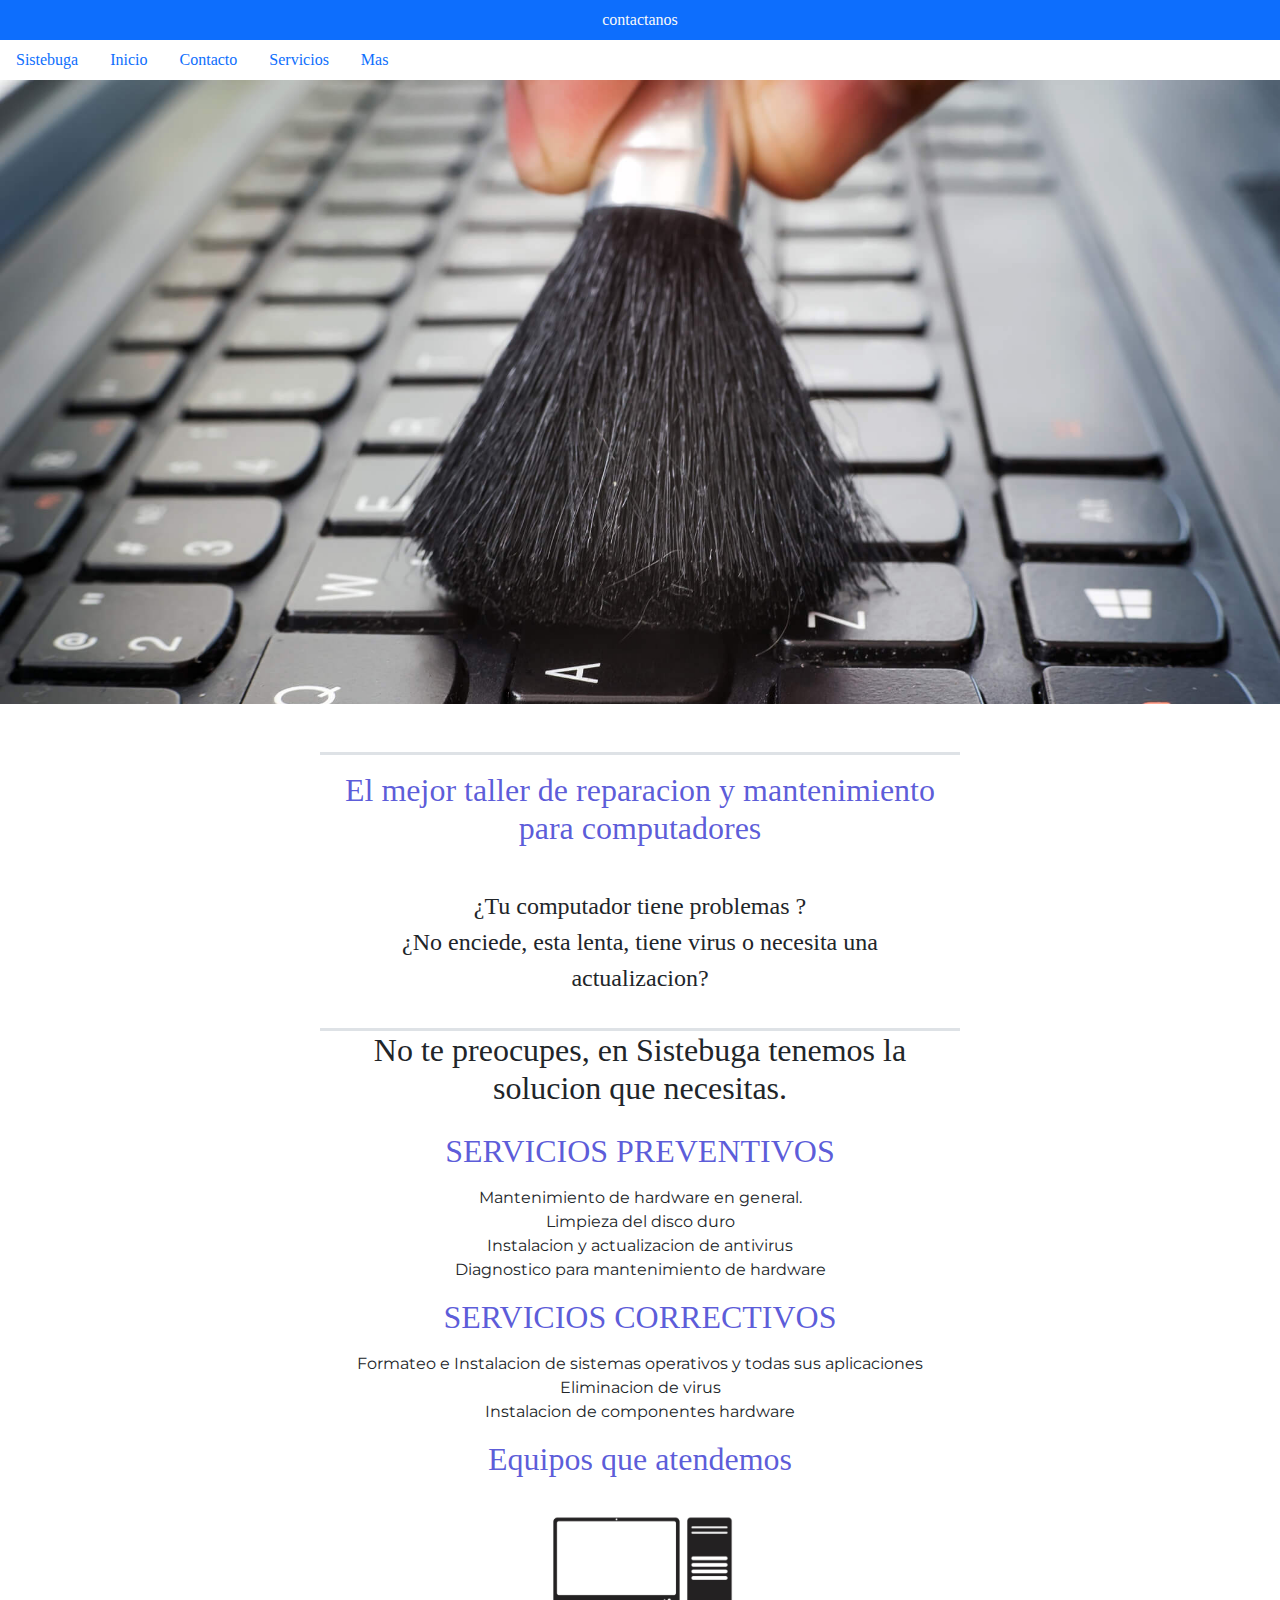
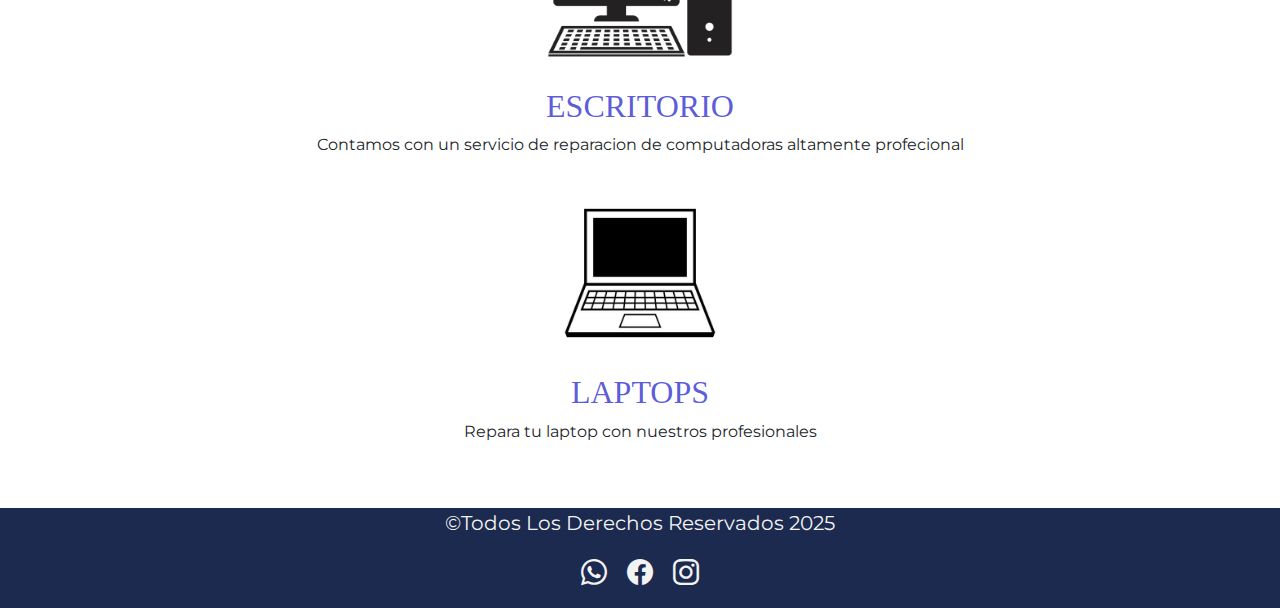
<file: index.html>
<!DOCTYPE html>
<html lang="en">
<head>
    <meta charset="UTF-8">
    <meta name="viewport" content="width=device-width, initial-scale=1.0">
    <title>Sistebuga</title>
    <link href="https://cdn.jsdelivr.net/npm/bootstrap@5.3.3/dist/css/bootstrap.min.css" 
    rel="stylesheet" integrity="sha384-QWTKZyjpPEjISv5WaRU9OFeRpok6YctnYmDr5pNlyT2bRjXh0JMhjY6hW+ALEwIH" 
    crossorigin="anonymous">
    <link rel="stylesheet" href="main.css">
    <a href="domicilio.html"></a>
    <a href="mas.html"></a>
    <link rel="stylesheet" href="https://cdn.jsdelivr.net/npm/bootstrap-icons@1.11.3/font/bootstrap-icons.min.css">

</head>
<body>
    <!----=========-->
    <!---ENCABEZADO-->
    <!----=========-->
    <header class="container-fluid bg-primary d-flex justify-content-center" id="titulo2">
        <p class="text-light mb-0 p-2 fs-6" >contactanos</p>

    </header >
    <section id="titulo2">
    <ul class="nav">
      <li class="nav-item">
        <a class="nav-link active"id="#Inicio" aria-current="page" href="#Inicio">Sistebuga</a>
      </li>
      <li class="nav-item">
        <a class="nav-link" href="#">Inicio</a>
      </li>
      <li class="nav-item">
        <a class="nav-link" href="domicilio.html">Contacto</a>
      </li>
      <li class="nav-item">
        <a class="nav-link" href="#servicios">Servicios</a>
      </li>
      <li class="nav-item">
        <a class="nav-link" href="mas.html">Mas</a>
      </li>
      <li class="nav-item">
        <a class="nav-link disabled" aria-disabled="true"></a>
      </li>
    </ul>
  </section>


   <!----=========-->
    <!---CARRUSEL-->
    <!----=========-->

    <div id="carouselExampleSlidesOnly" class="carousel slide" data-bs-ride="carousel">
      <div class="carousel-inner">


        <div class="carousel-item active" data-bs-interval="1200">
          <img src="Imágenes/re0.jpg" class="d-block w-100" alt="...">
        </div>
          
           <div class="carousel-item active" data-bs-interval="1200">
          <img src="Imágenes/0.jpg" class="d-block w-100" alt="...">
        </div>


        <div class="carousel-item"data-bs-interval="1200">
          <img src="Imágenes/1.jpg" class="d-block w-100" alt="...">
        </div>


        <div class="carousel-item"data-bs-interval="1200">
          <img src="Imágenes/2.webp" class="d-block w-100" alt="...">
        </div>

        <div class="carousel-item" data-bs-interval="1200">
          <img src="Imágenes/mantenimiento.jpg" class="d-block w-100" >
        </div>
     
          

        <div class="carousel-item"data-bs-interval="1200">
          <img src="Imágenes/15.jpg" class="d-block w-100" alt="...">
        </div>

        <div class="carousel-item"data-bs-interval="1200">
          <img src="Imágenes/16.webp" class="d-block w-100" alt="...">
        </div>
       
          

      </div>
        
    </div>

    <!----=========-->
    <!---INICIO-->
    <!----=========-->
    <section class="d-flex flex-column justify-content-center align-items-center pt-5 text-center w-50 m-auto" 
    id="ini">
      <h1 class="p-3 fs-2 border-top border-3" id="titulo1"> 
        El mejor taller de reparacion y mantenimiento para computadores</h1>
        <p class="p-3 fs-4" id="titulo2">
           ¿Tu computador tiene problemas
          ? <br>¿No enciede, esta lenta, tiene virus o necesita una actualizacion?
          <h1 class="d-flex fs-2 border-top border-3" id="titulo2" > 
            No te preocupes, en Sistebuga tenemos la solucion que necesitas. </h1>



        </p>
    </section>
    <!----=========-->
    <!---SERVICIOS-->
    <!----=========-->
    <section>
      <div class="servicios" id="servicios"> 
        <h1 class="mb-2 fs-2 text-center">SERVICIOS PREVENTIVOS</h1>
      </div>
     <div style="text-align: center;">
      <p id="PARRAFO" >
        <li>Mantenimiento de hardware en general.</li>
         <li>Limpieza del disco duro</li>
         <li>Instalacion y actualizacion de antivirus</li>
         <li>Diagnostico para mantenimiento de hardware</li>

      </p>
     </div>
     
       
    </section>

    <section>
      <div class="servicios" id="servicios">
      <h1 class="mb-2 fs-2 text-center">SERVICIOS CORRECTIVOS</h1>
    </div>
    <div style="text-align: center;">
      <p id="PARRAFO">
        <li>Formateo e Instalacion de sistemas operativos y todas sus aplicaciones</li>
        <li>Eliminacion de virus</li>
        <li>Instalacion de componentes hardware</li>
      </p>
    </div>
    </section>


    <!----=========-->
    <!---QUE EQUIPOS ATENDEMOS-->
    <!----=========-->

    <section> 
      <h1 class="mb-19 fs-2 text-center" id="computador1">Equipos que atendemos</h1>
      <div class="text-center">
        <img src="Imágenes/computador1.webp" class="rounded" width="200" height="200">
        <h2 class="text-center" id="computador1">ESCRITORIO</h2>
        <p>Contamos con un servicio de reparacion de computadoras altamente profecional</p>
      </div>
    </section>

    <section>
      <h1 class="mb-19 fs-2 text-center" ></h1>
      <div class="text-center">
        <img src="Imágenes/computador2.jpg" class="rounded" width="200" height="200">
        <h2 class="text-center" id="computador1">LAPTOPS</h2>
        <p>Repara tu laptop con nuestros profesionales </p>
    </section>
  
    </form>
    </div>

    <!----=========-->
    <!---final-->
    <!----=========-->

<br><br>


  <!----=========-->
    <!---redes sociales-->
    <!----=========-->
    <footer class="text-center" id="index.html">
      <p class="fs-5"> &copy;Todos Los Derechos Reservados 2025</p>
      <div id="iconos" >
          <a href="https://wa.me/+573181588304?Hola%20quiero%20mas%20informacion%20de">
            <i class="bi bi-whatsapp"></i></a>
            <a href="https://www.facebook.com/profile.php?id=61573052291939">
              <i class="bi bi-facebook"></i></a>
        <a href="https://www.instagram.com/sistebuga?igsh=M29sd3NxeHc5bGd6"><i class="bi bi-instagram"></i></a>  
    </div>
    




    

    




<script src="form.js"></script>

<script src="https://cdn.jsdelivr.net/npm/bootstrap@5.3.3/dist/js/bootstrap.bundle.min.js" integrity="sha384-YvpcrYf0tY3lHB60NNkmXc5s9fDVZLESaAA55NDzOxhy9GkcIdslK1eN7N6jIeHz" 
crossorigin="anonymous"></script>
</body>
</html>
</file>
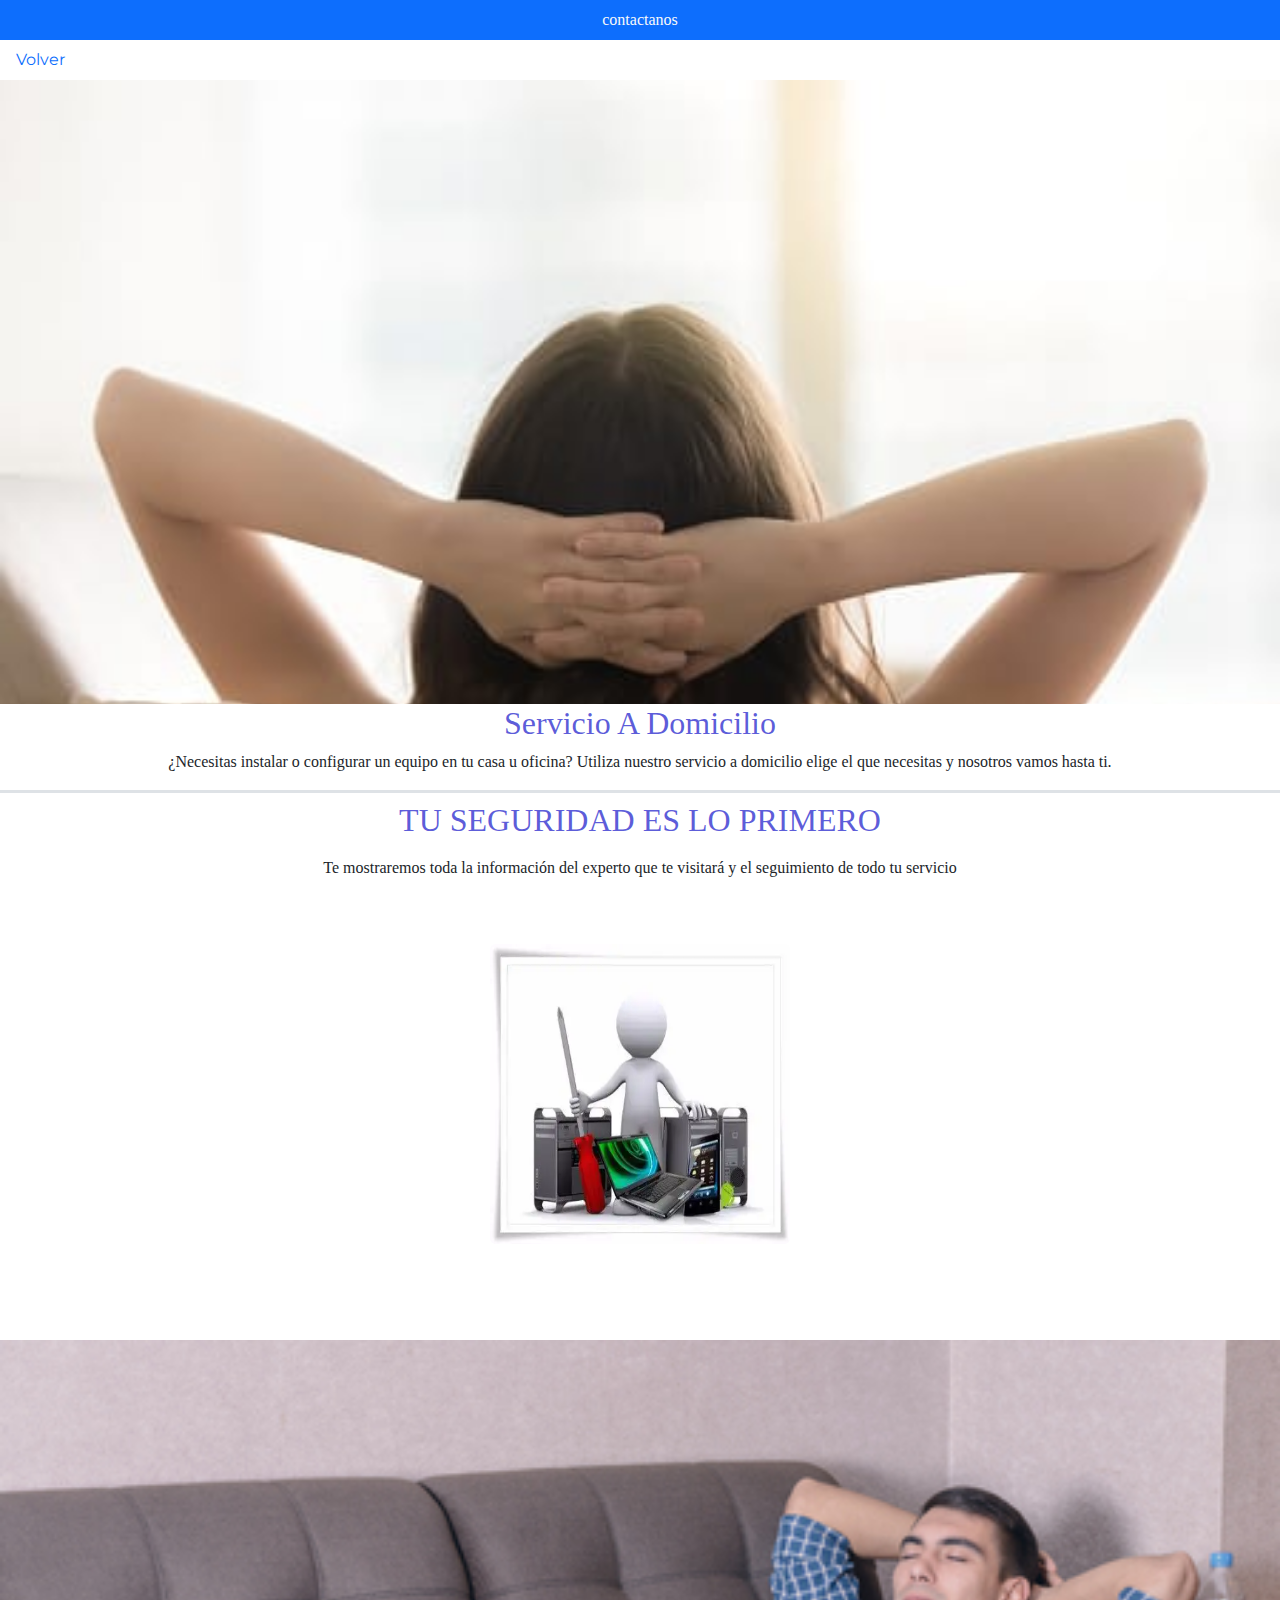
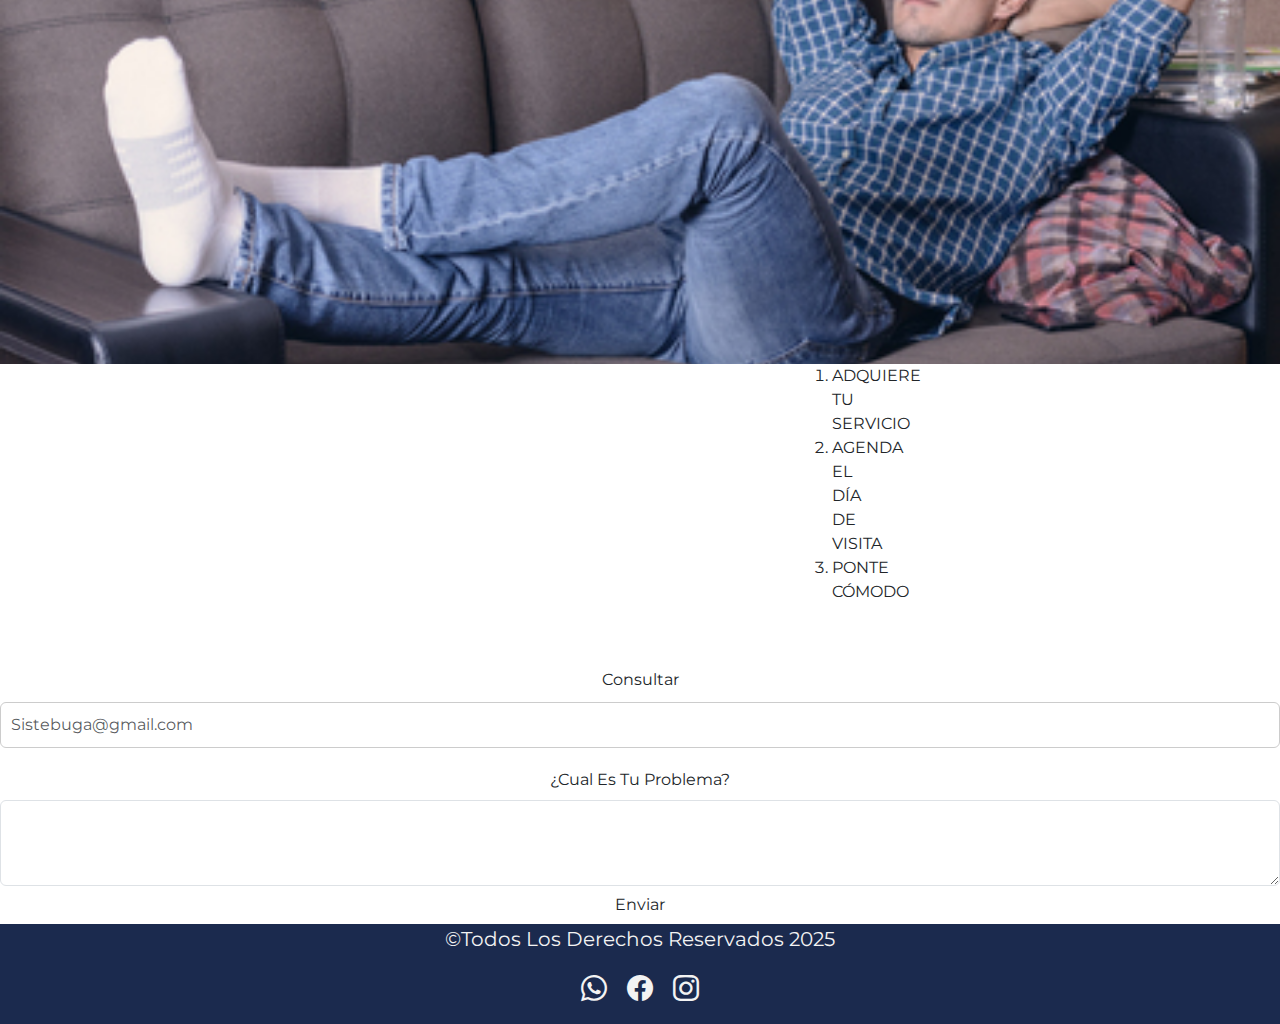
<file: domicilio.html>
<!DOCTYPE html>
<html lang="en">
<head>
    <meta charset="UTF-8">
    <meta name="viewport" content="width=device-width, initial-scale=1.0">
    <title>Document</title>
    <link href= "https://cdn.jsdelivr.net/npm/bootstrap@5.3.3/dist/css/bootstrap.min.css" rel="stylesheet" href="main.css"
    integrity="sha384-QWTKZyjpPEjISv5WaRU9OFeRpok6YctnYmDr5pNlyT2bRjXh0JMhjY6hW+ALEwIH" 
    crossorigin="anonymous">
    <link rel="stylesheet" href="main.css">
    <a href="index.html"></a> 
    <link rel="stylesheet" href="https://cdn.jsdelivr.net/npm/bootstrap-icons@1.11.3/font/bootstrap-icons.min.css">
    
</head>
<body>
<!----=========-->
    <!---ENCABEZADO-->
    <!----=========-->

<header class="container-fluid bg-primary d-flex justify-content-center" id="titulo2">
    <p class="text-light mb-0 p-2 fs-6">contactanos</p></header>


    <ul class="nav">
        <li class="nav-item" id="">
          <a class="nav-link active" aria-current="page" href="index.html">Volver</a>
        </li>
        <li class="nav-item">
          <a class="nav-link" href="#"></a>
        </li>
        <li class="nav-item">
          <a class="nav-link" href="#"></a>
        </li>
        <li class="nav-item">
          <a class="nav-link disabled" aria-disabled="true"></a>
        </li>
      </ul>

      <!----=========-->
    <!---CAROUSEL-->
    <!----=========-->

      <div id="carouselExampleSlidesOnly" class="carousel slide" data-bs-ride="carousel">
        <div class="carousel-inner">

          <div class="carousel-item active"data-bs-interval="2200">
            <img src="Imágenes/relajo.jpg" class="d-block w-100" alt="...">
          </div>

          <div class="carousel-item"data-bs-interval="2200">
            <img src="Imágenes/r1.jpg" class="d-block w-100" alt="...">
          </div>


          <div class="carousel-item"data-bs-interval="2200">
            <img src="Imágenes/r2.webp" class="d-block w-100" alt="...">
          </div>
          
          <div class="carousel-item"data-bs-interval="2200">
            <img src="Imágenes/17.jpg" class="d-block w-100" alt="...">
          </div>

          <div class="carousel-item"data-bs-interval="2200">
            <img src="Imágenes/16.webp" class="d-block w-100" alt="...">
          </div>


        </div>
      </div>
 <!----=========-->
    <!---SERVIVIO A DOMICILIO-->
    <!----=========-->
      <section > 
        <h1 class="mb-19 fs-2 text-center" id="domi" >Servicio A Domicilio</h1>
        <div class="text-center">
          <p class="text-center" id="Domi">¿Necesitas instalar o configurar un equipo en tu casa u oficina?
             Utiliza nuestro servicio a domicilio elige el que necesitas y nosotros 
             vamos hasta ti.
          </p>
        </div>
      </section>

<!----=========-->
    <!---SERVIVIO A DOMICILIO-->
    <!----=========-->


      <div class="text-center">
      <h1 class="p-2 fs-2 border-top border-3" id="domi">TU SEGURIDAD ES LO PRIMERO </h1>
      
         <p class="text-center" id="Domi">Te mostraremos toda la
           información del experto que te visitará y
            el seguimiento de todo tu servicio</p>
            <br><br>
            <img src="Imágenes/www.soportetecno.com-01-1.webp" class="rounded" width="300"
         height="300">
       
      </div>


<br><br>
<br><br>

<!----=========-->
    <!---SERVIVIO A DOMICILIO-->
    <!----=========-->
    <div id="carouselExampleSlidesOnly" class="carousel slide" data-bs-ride="carousel">
      <div class="carousel-inner">
        <div class="carousel-item active" data-bs-interval="2200">
          <img src="Imágenes/2rela.jpg" class="d-block w-100" alt="...">
        </div>
        <div class="carousel-item" data-bs-interval="2200">
          <img src="Imágenes/confianza.webp" class="d-block w-100" alt="...">
        </div>
        <div class="carousel-item">
          <img src="Imágenes/confianza1.jpg" class="d-block w-100" alt="...">
        </div>
      </div>
    </div>

    </section>
        <div id="ser">

          <ol class="text-center">
            <li>ADQUIERE TU SERVICIO</li>
            <li>AGENDA EL DÍA DE VISITA</li>
            <li>PONTE CÓMODO</li>
          </ol>

        </div>
      
         
       
      <br><br>
      
<!----=========-->
    <!---FORMULARIO-->
    <!----=========-->


    <div class= "text-center" id="formulario">
      <label for="exampleFormControlInput1" class="form-label">Consultar</label>
      <input type="email" class="form-control" id="exampleFormControlInput1" placeholder="Sistebuga@gmail.com"> 
    </div>
    <div class="text-center">
        <label for="exampleFormControlTextarea1" class="form-label">¿Cual Es Tu Problema?</label>
      <textarea class="form-control" id="exampleFormControlTextarea1" rows="3"></textarea>
      
    </div>



    <div class="text-center" id="loginContainer">
        <button onclick="showWelcome()" type="button" class="btn">Enviar</button>
    </div>

   <!----=========-->
    <!---redes sociales-->
    <!----=========-->
    <footer class="text-center" id="index.html">
      <p class="fs-5"> &copy;Todos Los Derechos Reservados 2025</p>
      <div id="iconos" >
          <a href="https://wa.me/+573181588304?Hola%20quiero%20mas%20informacion%20de">
            <i class="bi bi-whatsapp"></i></a>
            <a href="https://www.facebook.com/profile.php?id=61573052291939">
              <i class="bi bi-facebook"></i></a>
        <a href="https://www.instagram.com/sistebuga?igsh=M29sd3NxeHc5bGd6"><i class="bi bi-instagram"></i></a>  
    </div>
  




<script src="form.js"></script>

      <script src="https://cdn.jsdelivr.net/npm/bootstrap@5.3.3/dist/js/bootstrap.bundle.min.js" 
      integrity="sha384-YvpcrYf0tY3lHB60NNkmXc5s9fDVZLESaAA55NDzOxhy9GkcIdslK1eN7N6jIeHz"
       crossorigin="anonymous">
      </script>
</body>
</html>
</file>
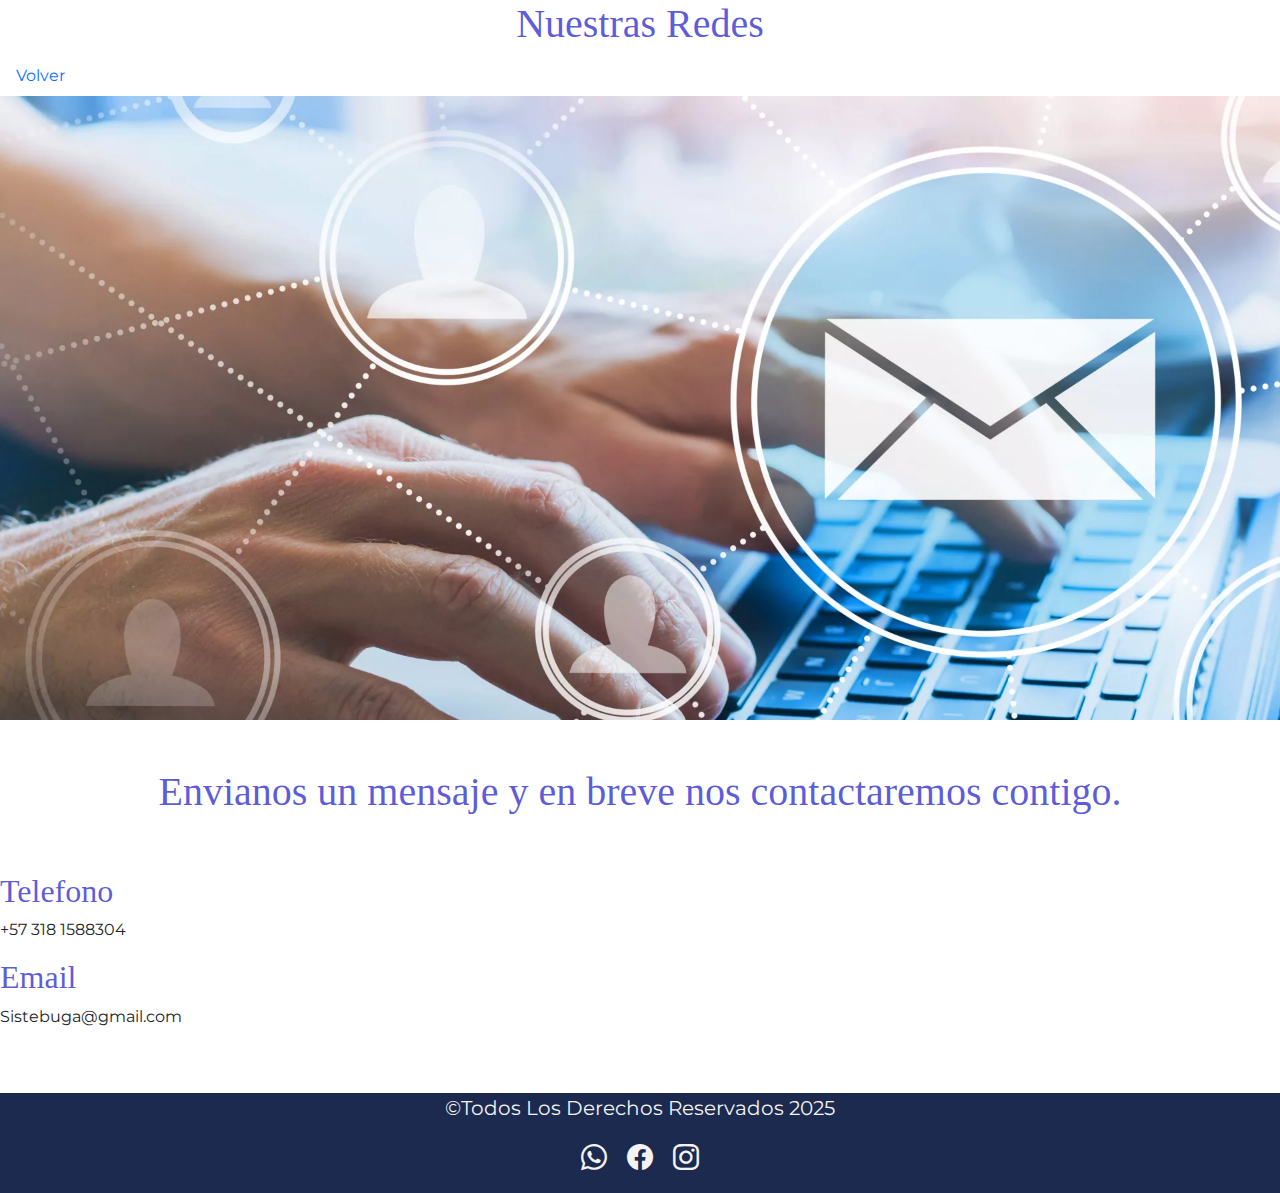
<file: mas.html>
<!DOCTYPE html>
<html lang="en">
<head>
    <meta charset="UTF-8">
    <meta name="viewport" content="width=device-width, initial-scale=1.0">
    <title>Document</title>
    <link href="https://cdn.jsdelivr.net/npm/bootstrap@5.3.3/dist/css/bootstrap.min.css" 
    rel="stylesheet" integrity="sha384-QWTKZyjpPEjISv5WaRU9OFeRpok6YctnYmDr5pNlyT2bRjXh0JMhjY6hW+ALEwIH" 
    crossorigin="anonymous"> 
    <link rel="stylesheet" href="main.css">

    <link rel="stylesheet" href="https://cdn.jsdelivr.net/npm/bootstrap-icons@1.11.3/font/bootstrap-icons.min.css">

    
   
</head>
<body>
    <!----=========-->
    <!---INICIO-->
    <!----=========-->
<div>
    <h1 class="text-center" id="titulo1">Nuestras Redes</h1>
</div>

<ul class="nav">
    <li class="nav-item" id="">
      <a class="nav-link active" aria-current="page" href="index.html">Volver</a>
    </li>
    <li class="nav-item">
      <a class="nav-link" href="#"></a>
    </li>
    <li class="nav-item">
      <a class="nav-link" href="#"></a>
    </li>
    <li class="nav-item">
      <a class="nav-link disabled" aria-disabled="true"></a>
    </li>
  </ul>
    <!----=========-->
    <!---CAROUSEL-->
    <!----=========-->
<div id="carouselExampleSlidesOnly" class="carousel slide" data-bs-ride="carousel">
    <div class="carousel-inner">
      <div class="carousel-item active" data-bs-interval="2200">
        <img src="Imágenes/contacto.jpg" class="d-block w-100" alt="...">
    </div>

    <div class="carousel-item active" data-bs-interval="2200">
      <img src="Imágenes/contacto1.webp" class="d-block w-100" alt="...">
  </div>
        
        
  </div>
<br> <br>

<div>
    <h1 class="text-center" id="titulo1">Envianos un mensaje y en breve nos contactaremos contigo.</h1>
</div>

<br><br>
<div>

    <h2 id="titulo1">Telefono</h2>
    <p>+57 318 1588304</p>
    <h2 id="titulo1">Email</h2>
    <p >Sistebuga@gmail.com</p>

</div>

<br><br>

    



   <!----=========-->
    <!---redes sociales-->
    <!----=========-->
    <footer class="text-center" id="index.html">
      <p class="fs-5"> &copy;Todos Los Derechos Reservados 2025</p>
      <div id="iconos" >
          <a href="https://wa.me/+573181588304?Hola%20quiero%20mas%20informacion%20de">
            <i class="bi bi-whatsapp"></i></a>
            <a href="https://www.facebook.com/profile.php?id=61573052291939">
              <i class="bi bi-facebook"></i></a>
        <a href="https://www.instagram.com/sistebuga?igsh=M29sd3NxeHc5bGd6"><i class="bi bi-instagram"></i></a>  
    </div>
    



    


<script src="https://cdn.jsdelivr.net/npm/bootstrap@5.3.3/dist/js/bootstrap.bundle.min.js" integrity="sha384-YvpcrYf0tY3lHB60NNkmXc5s9fDVZLESaAA55NDzOxhy9GkcIdslK1eN7N6jIeHz" crossorigin="anonymous"></script>
</body>
</html>
</file>
<file: main.css>
@import url('https://fonts.googleapis.com/css2?family=Montserrat&display=swap');
body{
    font-family: 'Montserrat', sans-serif; overflow-x: hidden;
}

/*==============MENU================*/

#menu li > a {
    font-size: 18px;
    font-weight: bold;
    color: #3f3f3f;
}
#menu form > button {
     font-size: 18px;
    font-weight: bold;
}

/*==============CARRUSEL================*/

.carousel-inner{ 
    max-height: 39rem;
}

/*==============inicio================*/
#titulo1{
    color: rgba(63, 63, 211, 0.849);
    font-family:Georgia, 'Times New Roman', Times, serif
}
.intro {
    color:rgba(63, 63, 211, 0.849);;
    font-family:Georgia, 'Times New Roman', Times, seri 
}


#titulo2{
    
    font-family:Georgia, 'Times New Roman', Times, serif
}
/*==============================*/


#ser {
    margin: 0px 800px 0px 800px;
}







/*==============servicios================*/
#servicios {
    color:rgba(63, 63, 211, 0.849);;
    font-family:Georgia, 'Times New Roman', Times, serif
    

}
#PREVENTIVOS {
    text-align: end;
    text-align: center;

}

#computador1 { 
    color:rgba(63, 63, 211, 0.849);;
    font-family:Georgia, 'Times New Roman', Times, serif
}

/*==============servicio a domicilio================*/
#domi { 
    color:rgba(63, 63, 211, 0.849);;
    font-family:Georgia, 'Times New Roman', Times, serif
}

#Domi  { 
    
    font-family:Georgia, 'Times New Roman', Times, serif
}



/*==============FORMULARIO================*/
#formulario {
    form {
        width: 50%;
        margin: 40px auto;
        padding: 20px;
        border: 1px solid #ccc;
        border-radius: 10px;
        box-shadow: 0 0 10px rgba(0, 0, 0, 0.1);
      }
      
      label {
        display: block;
        margin-bottom: 10px;
      }
      
      input, textarea {
        width: 100%;
        padding: 10px;
        margin-bottom: 20px;
        border: 1px solid #ccc;
      }
      
      input[type="submit"] {
        background-color:rgba(63, 63, 211, 0.849);;;
        color: #fff;
        padding: 10px 20px;
        border: none;
        border-radius: 10px;
        cursor: pointer;
      }
      
      input[type="submit"]:hover {
        background-color: rgba(63, 63, 211, 0.849);;;
      }
}


/*=========================REDES SOCIALES================================*/

footer {
    background: #1b2a4e;
    min-height: 100px;;
}
footer p{
    color:#f3f3f3;
    text-align:center;
}
#iconos  i {    
    font-size: 26px;
    padding: 0 8px;
    color:#f3f3f3;
}



/*=========================TAMAÑO DE PANNTALLAS================================*/






/*=========================PANTAÑA EXTRA PEQUEÑA ============================*/


@media (max-width: 576px){
    #ser { 
        width:100% ! important;  }
    }
        

/*=========================MEDIA================================*/


    @media (max-width: 768px){
        #ser { 
            width: 90% ! important; margin: auto; }
        }
            
/*=========================PANTAÑA ANCHA ================================*/


        @media (max-width: 1200px){
            #ser { 
                width: 90% ! important; margin: auto; }
            }
</file>
